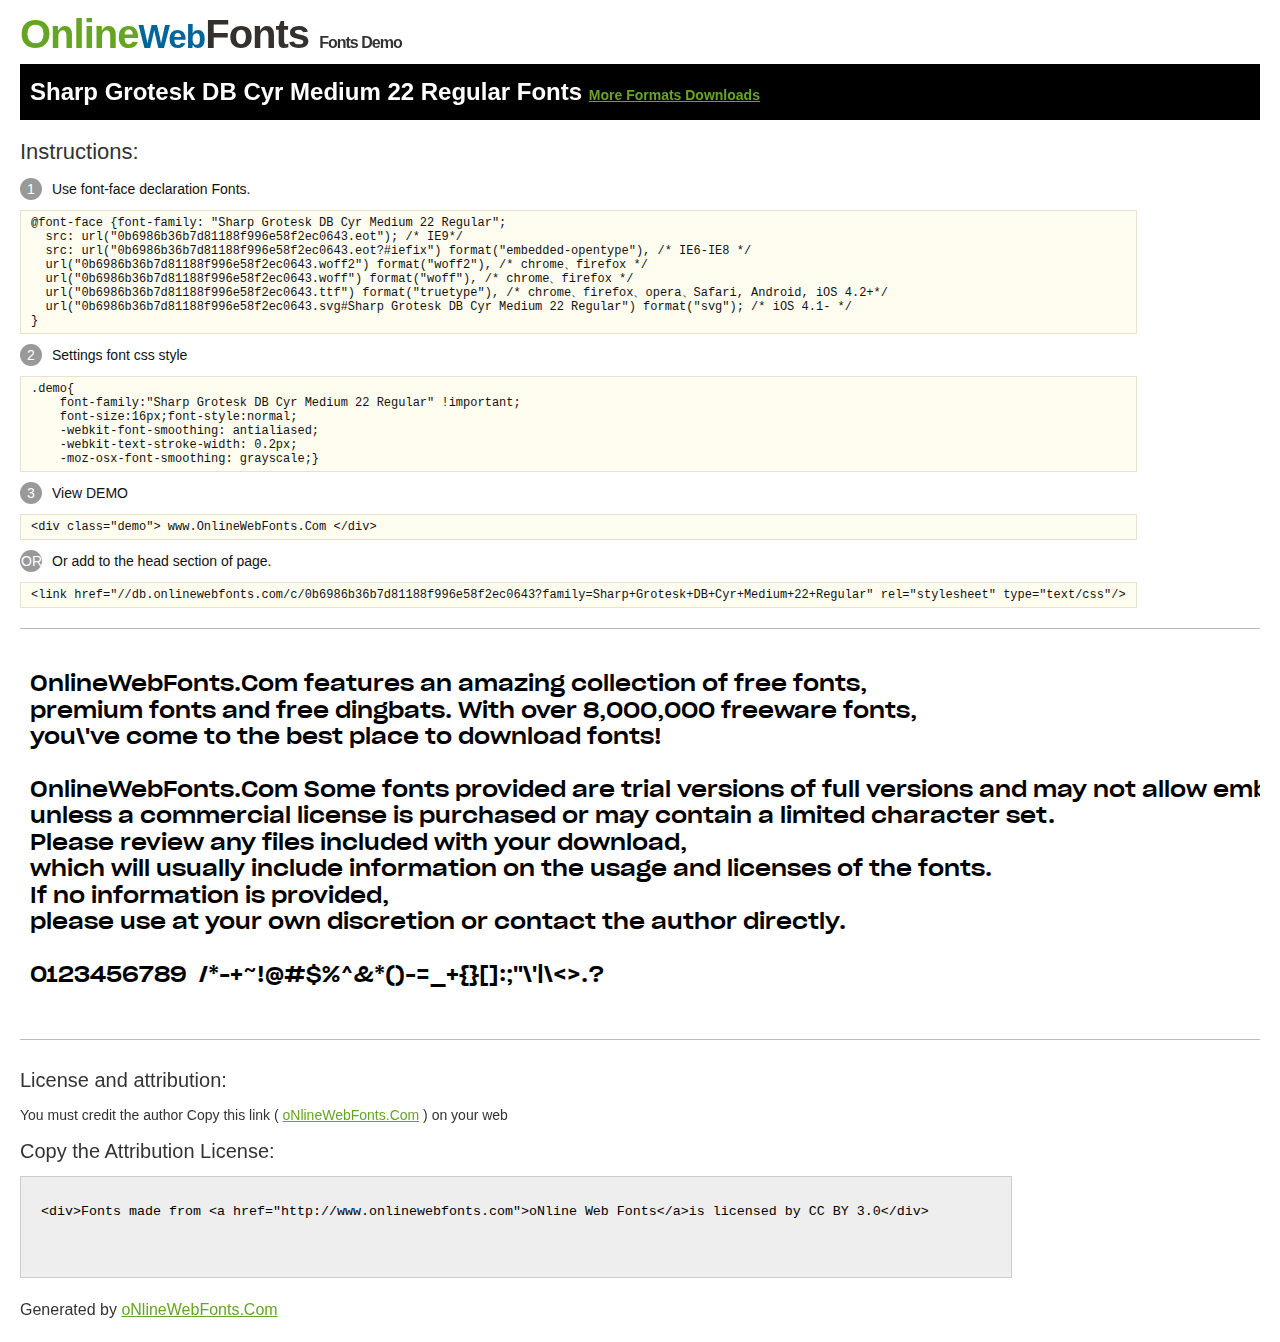
<file: site/fonts/sharp/Demo.html>
<!DOCTYPE html>
<html>
<head>
<meta charset="utf-8"/>
<title>Sharp Grotesk DB Cyr Medium 22 Regular Font - OnlineWebFonts.COM</title>
<style type="text/css">
@font-face {font-family: "Sharp Grotesk DB Cyr Medium 22 Regular";
  src: url("0b6986b36b7d81188f996e58f2ec0643.eot"); /* IE9*/
  src: url("0b6986b36b7d81188f996e58f2ec0643.eot?#iefix") format("embedded-opentype"), /* IE6-IE8 */
  url("0b6986b36b7d81188f996e58f2ec0643.woff2") format("woff2"), /* chrome、firefox */
  url("0b6986b36b7d81188f996e58f2ec0643.woff") format("woff"), /* chrome、firefox */
  url("0b6986b36b7d81188f996e58f2ec0643.ttf") format("truetype"), /* chrome、firefox、opera、Safari, Android, iOS 4.2+*/
  url("0b6986b36b7d81188f996e58f2ec0643.svg#Sharp Grotesk DB Cyr Medium 22 Regular") format("svg"); /* iOS 4.1- */
}
*{margin:0;padding:0;list-style:none;}pre{border:solid 1px #e7e1cd;background-color:#fffdef;overflow:auto;font-size:12px;line-height:14px;margin-top:10px;margin-right:0;margin-bottom:10px;margin-left:0;padding-top:5px;padding-right:10px;padding-bottom:5px;padding-left:10px;}.demo pre{color:#000;line-height: 1.2em;font-family:"Sharp Grotesk DB Cyr Medium 22 Regular"!important;font-size:22px;background-color:#FFF;border-top-width:0px;border-right-width:0px;border-bottom-width:0px;border-left-width:0px;}body{font-family:sans-serif;line-height:1.5;font-size:16px;padding:20px;color:#333;}:hover,:before,:after{-webkit-transition:all 0.1s ease-in;-moz-transition:all 0.1s ease-in;-ms-transition:all 0.1s ease-in;-o-transition:all 0.1s ease-in;transition:all 0.1s ease-in;}*{-moz-box-sizing:border-box;-webkit-box-sizing:border-box;box-sizing:border-box;margin:0;padding:0;}a{color:#66A523;}h1.logo{font-size:40px;letter-spacing:-1px;margin-top:-16px;}h1.logo strong{font-size:16px;font-family:sans-serif;color:#333;}h1.logo a{color:#34302d;text-decoration:none;}h1.logo a span{color:#66A523;}h1.logo a small{color:#006699;}.info{float:left;font-size:14px;margin-top:15px;}.info ul{margin-left:0px;color:#111;margin-bottom:20px;}.info .exs{font-size:12px;color:#666;margin-left:35px;display:block;}.info ul li{margin-top:10px;list-style:none;}.info .numno{color:#fff;border-radius:20px;padding:1px;display:inline-block;width:22px;height:22px;text-align:center;margin-right:10px;background-color:#999999;}.info ul strong{font-weight:normal;color:#000;}.info .inst{font-size:22px;margin-bottom:10px;}.demo{float:left;width:100%;height:auto;border-top-width:1px;border-top-style:solid;border-top-color:#bbb;border-bottom-width:1px;border-bottom-style:solid;border-bottom-color:#bbb;padding-bottom:10px;}.demo .demo_svg{float:left;height:auto;width:100px;margin-right:5px;margin-left:5px;margin-bottom:10px;}.demo .demo_svg i{float:left;height:80px;width:80px;text-align:center;font-size:40px;margin-left:10px;line-height:80px;color:#777;}.demo .demo_svg .code{float:left;height:20px;width:100%;overflow:hidden;text-align:center;line-height:20px;font-size:11px;color:#666;}.demo .demo_svg .txt{float:left;height:20px;width:100%;font-size:11px;text-align:center;white-space:nowrap;overflow:hidden;line-height:20px;}.demo .demo_svg:hover i{font-size:60px;color:#333;}.by{padding-top:15px;float:left;width:100%;margin-top:10px;margin-right:0;margin-bottom:10px;margin-left:0;}.by{margin-bottom:10px;font-size:20px;}.by .attr{font-size:14px;color:#333;padding-top:10px;padding-bottom:10px;}textarea{width:80%;height:auto;border:1px solid #CCC;resize:none;background:#EEE;padding:20px;float:left;margin-top:10px;line-height:30px;}#footer{float:left;width:100%;margin-top:10px;padding-bottom:20px;}h2{background-color:#000;padding-top:10px;padding-bottom:10px;padding-left:10px;color:#FFF;}
</style>
</head>
<body>
<h1 class="logo"> <a href="http://www.onlinewebfonts.com/"> <span>Online</span><small>Web</small>Fonts</a> <strong>Fonts Demo</strong></h1>
<h2>
Sharp Grotesk DB Cyr Medium 22 Regular Fonts <a style="font-size:14px;" href="http://www.onlinewebfonts.com/download/0b6986b36b7d81188f996e58f2ec0643" target="_blank">More Formats Downloads</a></h2>
<div class="info">
  <div class="inst">Instructions:</div>
  <ul>
    <li>
      <p> <span class="numno">1</span>Use font-face declaration Fonts.<br />
        <span class="exs">
        <pre>
@font-face {font-family: "Sharp Grotesk DB Cyr Medium 22 Regular";
  src: url("0b6986b36b7d81188f996e58f2ec0643.eot"); /* IE9*/
  src: url("0b6986b36b7d81188f996e58f2ec0643.eot?#iefix") format("embedded-opentype"), /* IE6-IE8 */
  url("0b6986b36b7d81188f996e58f2ec0643.woff2") format("woff2"), /* chrome、firefox */
  url("0b6986b36b7d81188f996e58f2ec0643.woff") format("woff"), /* chrome、firefox */
  url("0b6986b36b7d81188f996e58f2ec0643.ttf") format("truetype"), /* chrome、firefox、opera、Safari, Android, iOS 4.2+*/
  url("0b6986b36b7d81188f996e58f2ec0643.svg#Sharp Grotesk DB Cyr Medium 22 Regular") format("svg"); /* iOS 4.1- */
}
</pre>
      </span> 
    </li>
    <li>
      <p> <span class="numno">2</span>Settings font css style <br />
      <span class="exs">
<pre>
.demo{
    font-family:"Sharp Grotesk DB Cyr Medium 22 Regular" !important;
    font-size:16px;font-style:normal;
    -webkit-font-smoothing: antialiased;
    -webkit-text-stroke-width: 0.2px;
    -moz-osx-font-smoothing: grayscale;}
</pre>
      </span> 
    </li>
    <li>
      <p> <span class="numno">3</span>View DEMO <br />
      <span class="exs"><pre>
&lt;div class="demo"&gt; www.OnlineWebFonts.Com &lt;/div&gt;
</pre></span> 
    </li>
    <li>
      <p> <span class="numno">OR</span>Or add to the head section of page. <br />
      <span class="exs"><pre>
&lt;link href="//db.onlinewebfonts.com/c/0b6986b36b7d81188f996e58f2ec0643?family=Sharp+Grotesk+DB+Cyr+Medium+22+Regular" rel="stylesheet" type="text/css"/&gt;
</pre></span> 
    </li>
  </ul>
</div>
<div class="demo">
<pre>

OnlineWebFonts.Com features an amazing collection of free fonts,
premium fonts and free dingbats. With over 8,000,000 freeware fonts, 
you\'ve come to the best place to download fonts! 

OnlineWebFonts.Com Some fonts provided are trial versions of full versions and may not allow embedding 
unless a commercial license is purchased or may contain a limited character set. 
Please review any files included with your download, 
which will usually include information on the usage and licenses of the fonts. 
If no information is provided, 
please use at your own discretion or contact the author directly. 

0123456789  /*-+~!@#$%^&*()-=_+{}[]:;"\'|\<>.?

</pre>
</div>

<div class="by">
<div class="by_title">License and attribution:</div>
<div class="attr">You must credit the author Copy this link ( <a href="http://www.onlinewebfonts.com" target="_blank">oNlineWebFonts.Com</a> ) on your web </div><div class="usetitle">Copy the Attribution License:</div>
<textarea onclick="this.focus();this.select();">&lt;div&gt;Fonts made from &lt;a href="http://www.onlinewebfonts.com"&gt;oNline Web Fonts&lt;/a&gt;is licensed by CC BY 3.0&lt;/div&gt;</textarea>
</div>
<div id="footer">
    <div>Generated by <a href="http://www.onlinewebfonts.com" target="_blank">oNlineWebFonts.Com</a></div>
</div>
</body>
</html>
</file>
